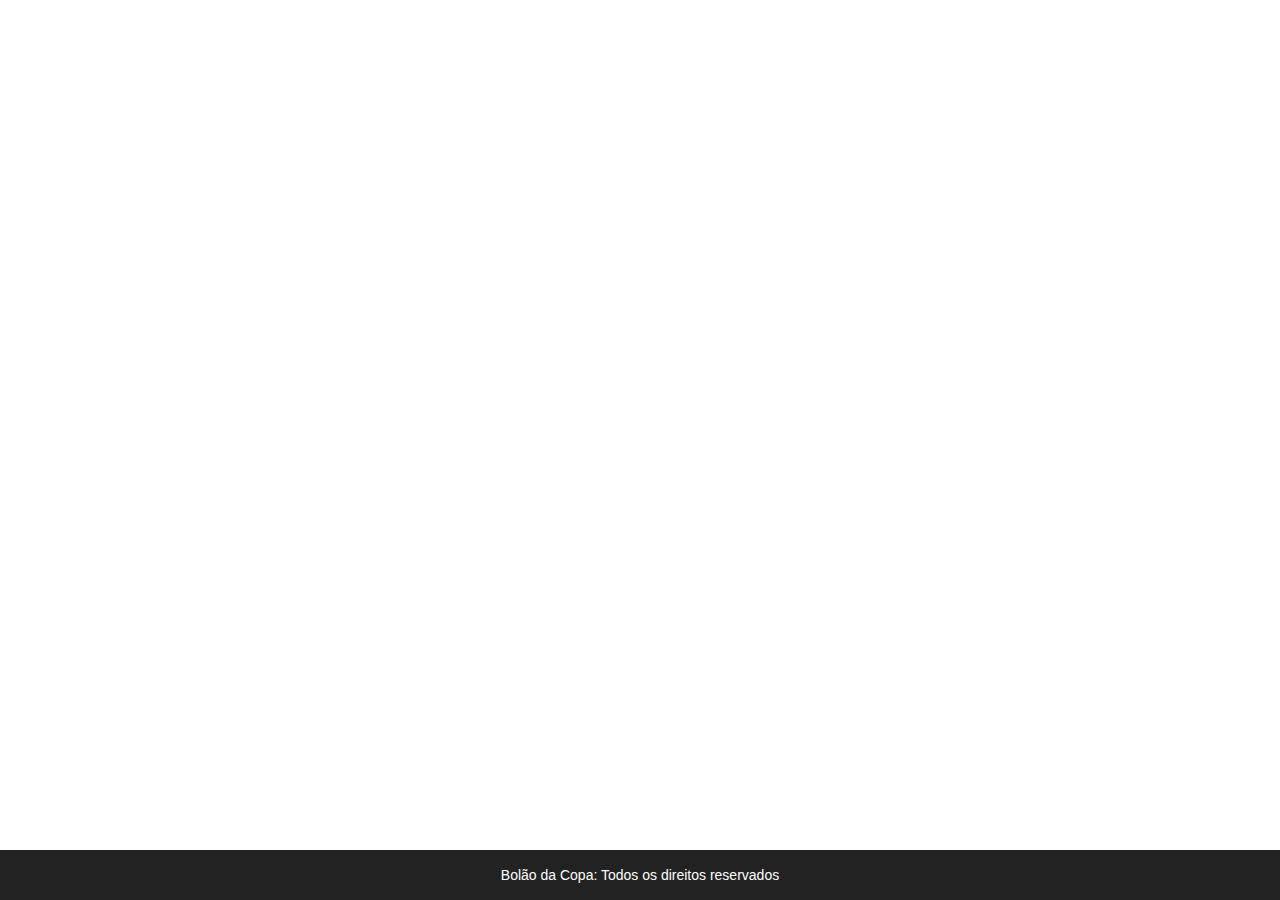
<file: public/index.html>
<?xml version='1.0' encoding='UTF-8' ?>
<!DOCTYPE html PUBLIC "-//W3C//DTD XHTML 1.0 Transitional//EN" "http://www.w3.org/TR/xhtml1/DTD/xhtml1-transitional.dtd">
<html xmlns="http://www.w3.org/1999/xhtml">


<head>
  <meta name="viewport" content="width=device-width, initial-scale=1, shrink-to-fit=no" />
  <meta http-equiv="Content-Type" content="text/html; charset=UTF-8" />
  <meta name="viewport" content="width=device-width, initial-scale=1" />
  <link rel="stylesheet" href="https://maxcdn.bootstrapcdn.com/bootstrap/3.3.7/css/bootstrap.min.css" />
  <link rel="stylesheet" href="./default.css" />
  <script src="https://ajax.googleapis.com/ajax/libs/jquery/3.2.1/jquery.min.js"></script>
  <script src="https://maxcdn.bootstrapcdn.com/bootstrap/3.3.7/js/bootstrap.min.js"></script>
  <title>Bolão da Copa 2.0</title>
</head>


<body>
  <div id="holder">
    <div id="root"></div>
    <footer class="navbar-inverse footer">
      <table class="footer">
        <tbody>
          <tr>
            <td class="align-middle text-center">Bolão da Copa: Todos os direitos reservados</td>
          </tr>
        </tbody>
      </table>
    </footer>
  </div>
</body>


</html>
</file>
<file: public/default.css>
html,body{
    height: 100%
}


.logo {
    margin-right: 10px;
}


.btn-space {
    margin: 5px;
}


#holder{
    min-height: 100%;
    position:relative;
}


#body{
    padding-bottom: 50px;
}


.footer{
    color: white;
    height: 50px;
    width: 100%;
    position: absolute;
    left: 0;
    bottom: 0;
}


.ajaxLoaderClass {
    position:   fixed;
    z-index:    1000;
    top:        0;
    left:       0;
    height:     100%;
    width:      100%;
    background: rgba( 255, 255, 255, .8 )
                url("./ajax-loader.gif")
                50% 50%
                no-repeat;
  }
</file>
